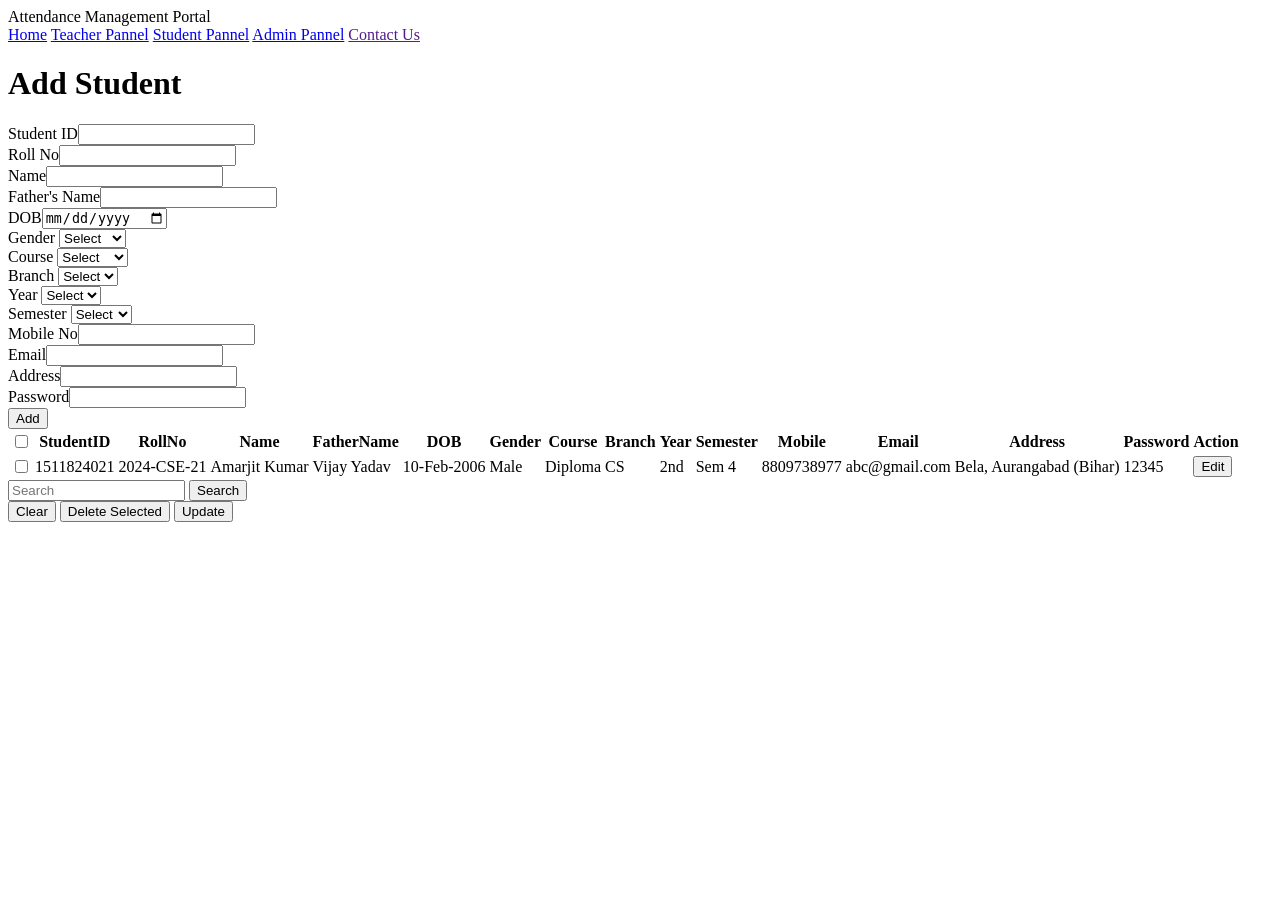
<file: Html/addstd.html>
<!DOCTYPE html>
<html lang="en">
  <head>
    <meta charset="UTF-8" />
    <meta name="viewport" content="width=device-width, initial-scale=1.0" />
    <title>Document</title>
    <link
      rel="stylesheet"
      href="C:\Users\Appu Yadav\Desktop\Backend\CSS\addstd.css"
    />
  </head>
  <body>
    <header>
      <div class="navbar">
        <div class="nav border">Attendance Management Portal</div>
      </div>
      <div class="pannel">
        <div class="pannel-ops">
          <a class="border" href="index.html">Home</a>
          <a class="border" href="logintecher.html" target="_blank"
            >Teacher Pannel</a
          >
          <a class="border" href="loginstd.html" target="_blank"
            >Student Pannel</a
          >
          <a class="border" href="loginadmin.html" target="_blank"
            >Admin Pannel</a
          >
          <a class="border" href="">Contact Us</a>
        </div>
      </div>
    </header>

    <div class="container">
      <h1>Add Student</h1>

      <div class="content">
        <div class="form-box">
          <form action="">
            <div class="form-group">
              <label>Student ID</label><input type="text" required />
            </div>
            <div class="form-group">
              <label>Roll No</label><input type="text" required />
            </div>
            <div class="form-group">
              <label>Name</label><input type="text" required />
            </div>
            <div class="form-group">
              <label>Father's Name</label><input type="text" />
            </div>
            <div class="form-group">
              <label>DOB</label><input type="date" />
            </div>
            <div class="form-group">
              <label>Gender</label>
              <select required>
                <option value="">Select</option>
                <option>Male</option>
                <option>Female</option>
              </select>
            </div>
            <div class="form-group">
              <label>Course</label>
              <select required>
                <option value="">Select</option>
                <option>B.Tech</option>
                <option>BCA</option>
                <option>Diploma</option>
              </select>
            </div>
            <div class="form-group">
              <label>Branch</label>
              <select required>
                <option value="">Select</option>
                <option>CS</option>
                <option>IT</option>
                <option>ECE</option>
              </select>
            </div>
            <div class="form-group">
              <label>Year</label>
              <select required>
                <option value="">Select</option>
                <option>1st</option>
                <option>2nd</option>
                <option>3rd</option>
                <option>4th</option>
              </select>
            </div>
            <div class="form-group">
              <label>Semester</label>
              <select required>
                <option value="">Select</option>
                <option>Sem 1</option>
                <option>Sem 2</option>
                <option>Sem 3</option>
                <option>Sem 4</option>
                <option>Sem 5</option>
                <option>Sem 6</option>
                <option>Sem 7</option>
                <option>Sem 8</option>
              </select>
            </div>
            <div class="form-group">
              <label for="phone ">Mobile No</label
              ><input
                type="tel"
                id="phone"
                name="phone"
                pattern="[0-9]{10}"
                required
              />
            </div>
            <div class="form-group">
              <label for="email">Email</label><input type="email" required />
            </div>
            <div class="form-group"><label>Address</label><input /></div>
            <div class="form-group">
              <label>Password</label><input type="password" required />
            </div>
            <button class="btn add">Add</button>
          </form>
        </div>

        <div class="table-box">
          <table>
            <tr>
              <th><input type="checkbox" id="selectAll" /></th>
              <th>StudentID</th>
              <th>RollNo</th>
              <th>Name</th>
              <th>FatherName</th>
              <th>DOB</th>
              <th>Gender</th>
              <th>Course</th>
              <th>Branch</th>
              <th>Year</th>
              <th>Semester</th>
              <th>Mobile</th>
              <th>Email</th>
              <th>Address</th>
              <th>Password</th>
              <th>Action</th>
            </tr>

            <tr>
              <td><input type="checkbox" class="rowSelect" /></td>
              <td>1511824021</td>
              <td>2024-CSE-21</td>
              <td>Amarjit Kumar</td>
              <td>Vijay Yadav</td>
              <td>10-Feb-2006</td>
              <td>Male</td>
              <td>Diploma</td>
              <td>CS</td>
              <td>2nd</td>
              <td>Sem 4</td>
              <td>8809738977</td>
              <td>abc@gmail.com</td>
              <td>Bela, Aurangabad (Bihar)</td>
              <td>12345</td>
              <td><button class="editBtn">Edit</button></td>
            </tr>
          </table>

          <div class="search-box">
            <input type="text" placeholder="Search" />
            <button class="search">Search</button>
          </div>
        </div>
      </div>

      <div class="btn-group">
        <button class="btn clear">Clear</button>
        <button class="btn delete">Delete Selected</button>
        <button class="btn update">Update</button>
      </div>
    </div>

    <script>
      const table = document.querySelector("table");
      const form = document.querySelector(".form-box form");
      const inputs = document.querySelectorAll(
        ".form-box input, .form-box select"
      );

      const addBtn = document.querySelector(".add");
      const clearBtn = document.querySelector(".clear");
      const deleteBtn = document.querySelector(".delete");
      const searchBtn = document.querySelector(".search");
      const updateBtn = document.querySelector(".update");
      const selectAll = document.getElementById("selectAll");

      let editRow = null;

      // ADD
      addBtn.addEventListener("click", function (e) {
        e.preventDefault();

        if (!form.checkValidity()) {
          form.reportValidity();
          return;
        }

        let row = table.insertRow(-1);

        let chk = row.insertCell();
        chk.innerHTML = "<input type='checkbox' class='rowSelect'>";

        inputs.forEach(function (i) {
          let cell = row.insertCell();
          cell.innerText = i.value || "-";
        });

        let actionCell = row.insertCell();
        actionCell.innerHTML = "<button class='editBtn'>Edit</button>";

        attachEditEvent();
        attachCheckboxSync();

        alert("Student Added Successfully!");
      });

      // CLEAR
      clearBtn.addEventListener("click", function () {
        inputs.forEach(function (i) {
          i.value = "";
        });
      });

      // SEARCH
      searchBtn.addEventListener("click", function () {
        let text = document
          .querySelector(".search-box input")
          .value.toLowerCase();
        for (let i = 1; i < table.rows.length; i++) {
          let rowText = table.rows[i].innerText.toLowerCase();
          table.rows[i].style.display = rowText.includes(text) ? "" : "none";
        }
      });

      // EDIT
      function attachEditEvent() {
        document.querySelectorAll(".editBtn").forEach(function (btn) {
          btn.onclick = function () {
            editRow = this.parentElement.parentElement;
            let cells = editRow.querySelectorAll("td");
            inputs.forEach(function (input, i) {
              input.value = cells[i + 1].innerText;
            });
          };
        });
      }
      attachEditEvent();

      // UPDATE
      updateBtn.addEventListener("click", function () {
        if (!editRow) return;
        let cells = editRow.querySelectorAll("td");
        inputs.forEach(function (input, i) {
          cells[i + 1].innerText = input.value;
        });
        editRow = null;
        alert("Row Updated Successfully!");
      });

      // SELECT ALL
      selectAll.addEventListener("change", function () {
        document.querySelectorAll(".rowSelect").forEach(function (ch) {
          ch.checked = selectAll.checked;
        });
      });

      // SYNC
      function attachCheckboxSync() {
        document.querySelectorAll(".rowSelect").forEach(function (ch) {
          ch.addEventListener("change", function () {
            let all = document.querySelectorAll(".rowSelect").length;
            let checked =
              document.querySelectorAll(".rowSelect:checked").length;
            selectAll.checked = all === checked;
          });
        });
      }
      attachCheckboxSync();

      // MULTIPLE DELETE
      deleteBtn.addEventListener("click", function () {
        let rows = document.querySelectorAll(".rowSelect:checked");
        if (rows.length === 0) {
          alert("Please select at least one row!");
          return;
        }
        rows.forEach(function (ch) {
          let row = ch.closest("tr");
          row.remove();
        });
        selectAll.checked = false;
      });
    </script>
  </body>
</html>
</file>
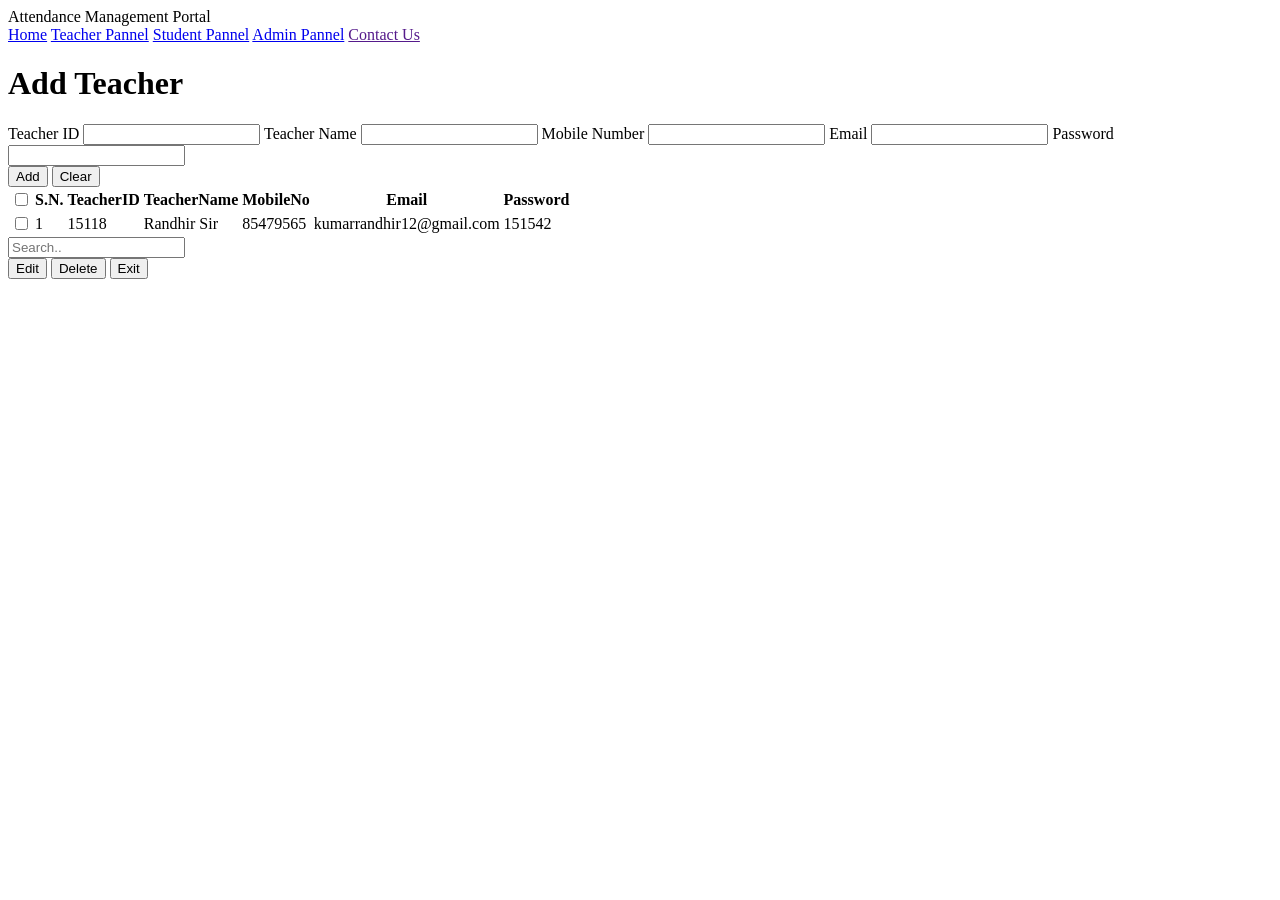
<file: Html/addteacher.html>
<!DOCTYPE html>
<html lang="en">
  <head>
    <meta name="viewport" content="width=device-width, initial-scale=1.0">
    <title>Add Teacher</title>
    <link
      rel="stylesheet"
      href="C:\Users\Appu Yadav\Desktop\Backend\CSS\addteacher.css"
    />
  </head> 
  <body>
    <header>
      <div class="navbar">
        <div class="nav border">Attendance Management Portal</div>
      </div>
      <div class="pannel">
        <div class="pannel-ops">
          <a class="border" href="index.html">Home</a>
          <a class="border" href="teacherlogin.html" target="_blank"
            >Teacher Pannel</a
          >
          <a class="border" href="loginstd.html" target="_blank"
            >Student Pannel</a
          >
          <a class="border" href="adminpannel.html" target="_blank"
            >Admin Pannel</a
          >
          <a class="border" href="">Contact Us</a>
        </div>
      </div>
    </header>
    <div class="container">
      <h1>Add Teacher</h1>
      <div class="layout">
        <!-- Form -->
        <div class="form-box">
          <form action="">
          <label>Teacher ID</label>
          <input type="text" id="tid"  required/>

          <label>Teacher Name</label>
          <input type="text" id="tname"  required/>

          <label>Mobile Number</label>
          <input type="tel" id="mobile"  required/>

          <label>Email</label>
          <input type="email" id="email"  required/>

          <label>Password</label>
          <input type="password" id="password" required />
          <div class="form-buttons">
            <button type="button" class="btn-add" onclick="addTeacher()">Add</button>
            <button type="button" class="btn-clear" onclick="clearForm()">Clear</button>
          </div>
          </form>
        </div>

        <!-- Table -->
        <div class="table-wrapper">
          <table id="teacherTable">
            <thead>
              <tr>
                <th>
                  <input
                    type="checkbox"
                    id="selectAll"
                    onclick="toggleAll(this)"
                  />
                </th>
                <th>S.N.</th>
                <th>TeacherID</th>
                <th>TeacherName</th>
                <th>MobileNo</th>
                <th>Email</th>
                <th>Password</th>
              </tr>
            </thead>

            <tbody>
              <tr onclick="selectRow(this)">
                <td><input type="checkbox" class="row-check" /></td>
                <td>1</td>
                <td>15118</td>
                <td>Randhir Sir</td>
                <td>85479565</td>
                <td>kumarrandhir12@gmail.com</td>
                <td>151542</td>
              </tr>
            </tbody>
          </table>
        </div>
      </div>

      <!-- Bottom Controls -->
      <div class="bottom-controls">
        <div class="search-box">
          <input
            type="text"
            id="search"
            placeholder="Search.."
            onkeyup="searchTeacher()"
          />
        </div>
        <button class="btn-edit" onclick="editTeacher()">Edit</button>
        <button class="btn-delete" onclick="deleteTeacher()">Delete</button>
        <button class="btn-exit" onclick="exitPage()">Exit</button>
      </div>
    </div>
    <script>
let selectedRow = null;

function addTeacher() {
  const tid = document.getElementById("tid").value.trim();
  const tname = document.getElementById("tname").value.trim();
  const mobile = document.getElementById("mobile").value.trim();
  const email = document.getElementById("email").value.trim();
  const password = document.getElementById("password").value.trim();

  if (!tid || !tname || !mobile || !email) {
    alert("Teacher ID, Name, Mobile and Email Required hai");
    return;
  }

  // Mobile Number Validation (10 digits)
  const mobilePattern = /^[0-9]{10}$/;
  if (!mobilePattern.test(mobile)) {
    alert("Valid 10 Digit Mobile Number Enter Kare");
    return;
  }

  // Email Validation
  const emailPattern = /^[^ ]+@[^ ]+\.[a-z]{2,3}$/;
  if (!emailPattern.test(email)) {
    alert("Valid Email ID Enter Kare");
    return;
  }

  const tbody = document.querySelector("#teacherTable tbody");
  const row = tbody.insertRow();

  row.onclick = () => selectRow(row);

  row.innerHTML = `
    <td><input type="checkbox" class="row-check"></td>
    <td>${tbody.rows.length}</td>
    <td>${tid}</td>
    <td>${tname}</td>
    <td>${mobile}</td>
    <td>${email}</td>
    <td>${password}</td>
  `;

  clearForm();
}

function clearForm() {
  document.querySelectorAll(".form-box input").forEach(i => i.value = "");
  selectedRow = null;
}

function selectRow(row) {
  selectedRow = row;
  const c = row.cells;
  document.getElementById("tid").value = c[2].innerText;
  document.getElementById("tname").value = c[3].innerText;
  document.getElementById("mobile").value = c[4].innerText;
  document.getElementById("email").value = c[5].innerText;
  document.getElementById("password").value = c[6].innerText;
}

function editTeacher() {
  if (!selectedRow) {
    alert("Select a row to edit");
    return;
  }

  selectedRow.cells[2].innerText = document.getElementById("tid").value;
  selectedRow.cells[3].innerText = document.getElementById("tname").value;
  selectedRow.cells[4].innerText = document.getElementById("mobile").value;
  selectedRow.cells[5].innerText = document.getElementById("email").value;
  selectedRow.cells[6].innerText = document.getElementById("password").value;

  clearForm();
}

// ------------ MULTIPLE DELETE --------------
function deleteTeacher() {
  const checked = document.querySelectorAll(".row-check:checked");

  if (checked.length === 0) {
    alert("Select at least one row to delete");
    return;
  }

  checked.forEach(ch => ch.closest("tr").remove());
  renumber();
  clearForm();
}

// Renumber S.N after delete
function renumber() {
  document
    .querySelectorAll("#teacherTable tbody tr")
    .forEach((row, i) => row.cells[1].innerText = i + 1);
}

// Select All
function toggleAll(box) {
  document.querySelectorAll(".row-check").forEach(c => c.checked = box.checked);
}

// ----------- SEARCH --------------
function searchTeacher() {
  const value = document.getElementById("search").value.toLowerCase();
  const rows = document.querySelectorAll("#teacherTable tbody tr");

  rows.forEach(row => {
    const text = row.innerText.toLowerCase();
    row.style.display = text.includes(value) ? "" : "none";
  });
}

function exitPage() {
  alert("Exit clicked");
}
</script>

    </script>
  </body>
</html>
</file>
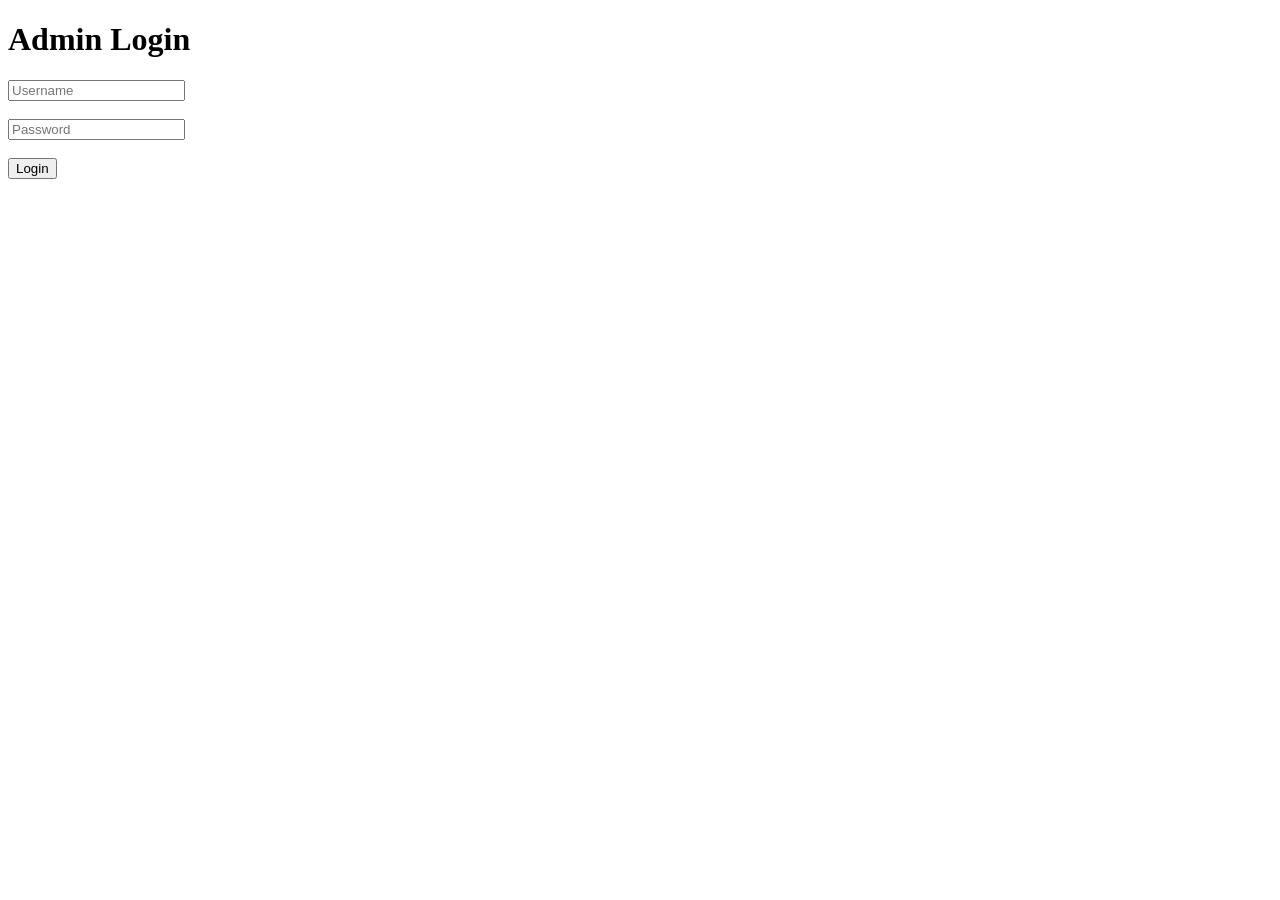
<file: Html/adminlogin.html>
<!DOCTYPE html>
<html>
<head>
  <title>Admin Login</title>
  <link rel="stylesheet" href="C:\Users\Appu Yadav\Desktop\Backend\CSS\login.css">
</head>
<body>
<div class="wrapper">
   <div class="head">
    <h1>Admin Login</h1>
    </div>
    <div class="input">
        <input id="user" placeholder="Username"><br><br>
        <input id="pass" type="password" placeholder="Password"><br><br>

        <button onclick="login()">Login</button>
    </div>
</div>

<script>
function login(){
  var u = document.getElementById("user").value.trim();
  var p = document.getElementById("pass").value.trim();

  if(u === "admin" && p === "admin"){
    alert("Login Successful");
    window.location.href = "adminpannel.html";
  } else {
    alert("Wrong Username or Password");
  }
}
</script>

</body>
</html>
</file>
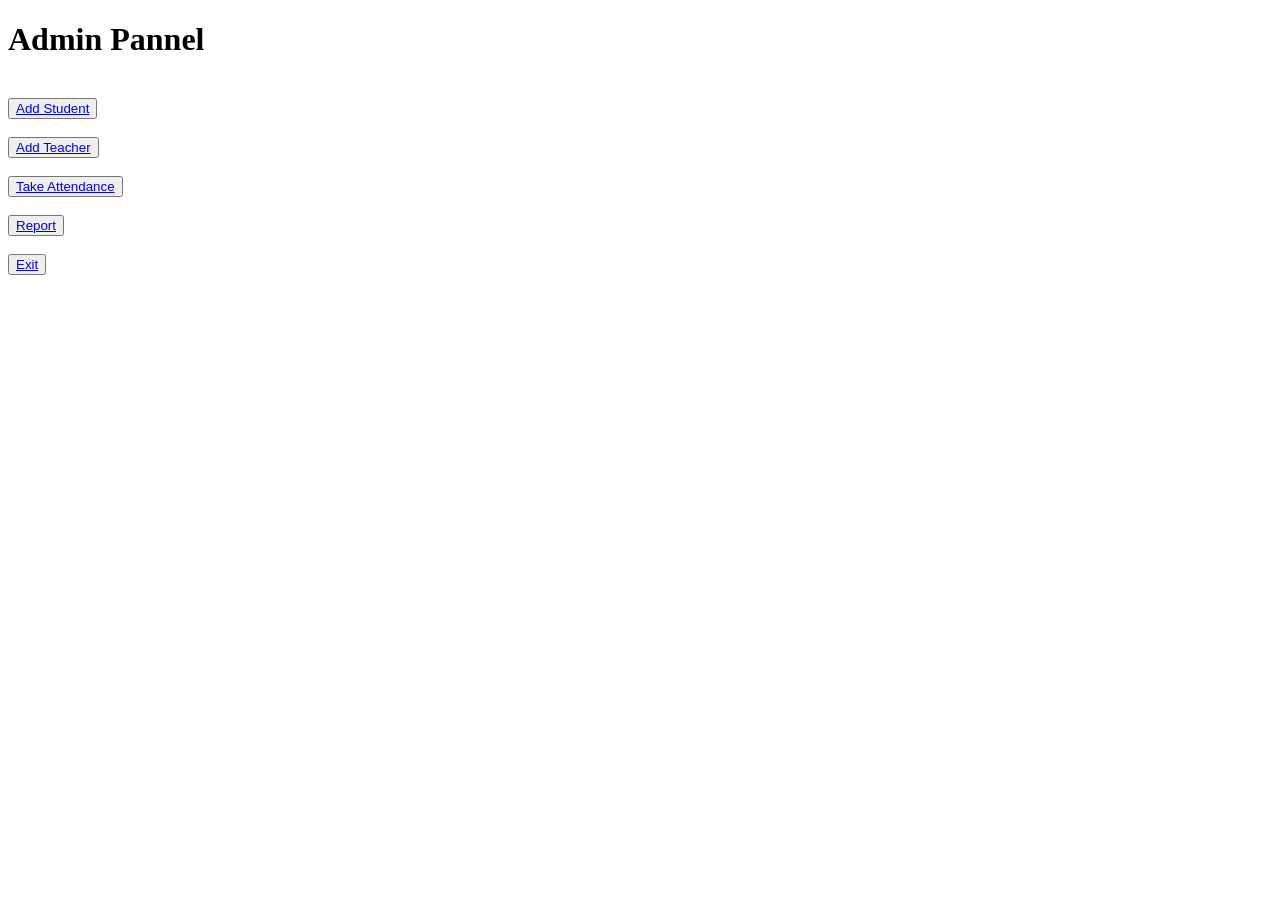
<file: Html/adminpannel.html>
<!DOCTYPE html>
<html lang="en">
<head>
    <meta charset="UTF-8">
    <meta name="viewport" content="width=device-width, initial-scale=1.0">
    <title>Admin Pannel</title>
    <link rel="stylesheet" href="C:\Users\Appu Yadav\Desktop\Backend\CSS\adminpannel.css">
</head>
<body>
    <div class="admin">
        <div class="head">
         <h1>Admin Pannel</h1>
         </div><br>
    <div class="button">
    <button class="butt"><a href="addstd.html">Add Student </a></button> <br>
    <br>
    <button class="butt"> <a href="addteacher.html">Add Teacher</a> </button> <br>
    <br>
    <button class="butt"><a href="class-attendance.html">Take Attendance</a></button> <br>
    <br>
    <button class="butt"><a href="report.html">Report</a></button> <br>
    <br>
    <button class="butt"> <a href="index.html">Exit</a></button>
    </div>
    </div>
</body>
</html>
</file>
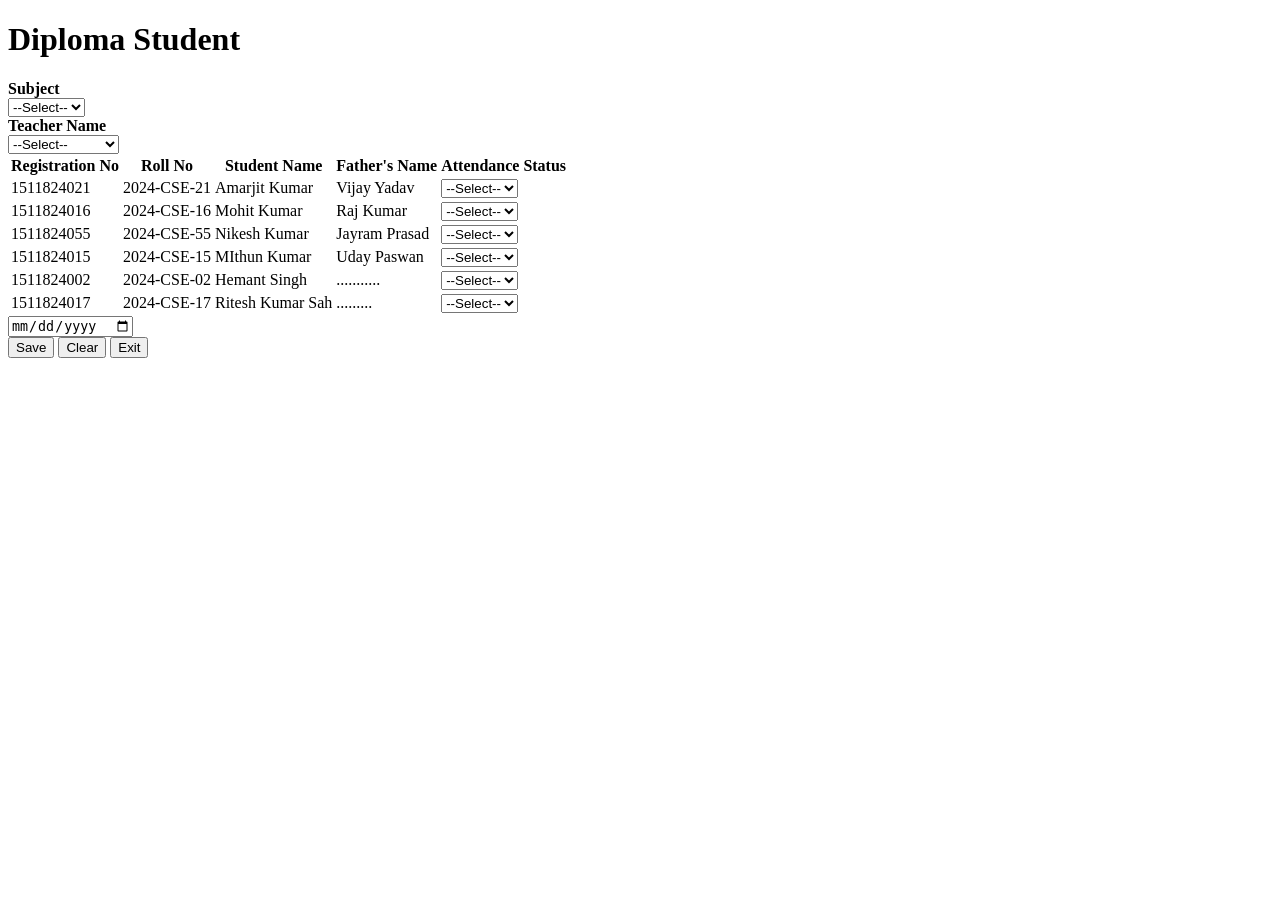
<file: Html/class-attendance.html>
<!DOCTYPE html>
<html lang="en">
  <head>
    <meta charset="UTF-8" />
    <meta name="viewport" content="width=device-width, initial-scale=1.0" />
    <title>Diploma Student Attendance</title>
    <link
      rel="stylesheet"
      href="C:\Users\Appu Yadav\Desktop\Backend\CSS\class-attendance.css"
    />
  </head>
  <body>
    <div class="container">
      <h1>Diploma Student</h1>
      <div class="top-row">
        <div>
          <label><b>Subject</b></label
          ><br />
          <select id="subject">
            <option value="">--Select--</option>
            <option>DBMS</option>
            <option>JAVA</option>
            <option>TOC</option>
            <option>COA</option>
            <option>CTM</option>
          </select>
        </div>
        <div>
          <label><b>Teacher Name</b></label
          ><br />
          <select id="teacher">
            <option value="">--Select--</option>
            <option>Mr. Randhir Sir</option>
            <option>Ms. Ayushi Raj</option>
            <option>Mr. Anurag Sir</option>
            <option>Mr. Kundan Sir</option>
          </select>
        </div>
      </div>
      <div class="table-wrapper">
      <table id="studentTable">
        <thead>
          <tr>
            <th>Registration No</th>
            <th>Roll No</th>
            <th>Student Name</th>
            <th>Father's Name</th>
            <th>Attendance Status</th>
          </tr>
        </thead>
        <tbody>
          <tr>
            <td>1511824021</td>
            <td>2024-CSE-21</td>
            <td>Amarjit Kumar</td>
            <td>Vijay Yadav</td>
            <td>
              <select>
                <option value="">--Select--</option>
                <option>Present</option>
                <option>Absent</option>
              </select>
            </td>
          </tr>

          <tr>
            <td>1511824016</td>
            <td>2024-CSE-16</td>
            <td>Mohit Kumar</td>
            <td>Raj Kumar</td>
            <td>
              <select>
                <option value="">--Select--</option>
                <option>Present</option>
                <option>Absent</option>
              </select>
            </td>
          </tr>

          <tr>
            <td>1511824055</td>
            <td>2024-CSE-55</td>
            <td>Nikesh Kumar</td>
            <td>Jayram Prasad</td>
            <td>
              <select>
                <option value="">--Select--</option>
                <option>Present</option>
                <option>Absent</option>
              </select>
            </td>
          </tr>
          <tr>
            <td>1511824015</td>
            <td>2024-CSE-15</td>
            <td>MIthun Kumar</td>
            <td>Uday Paswan</td>
            <td>
              <select>
                <option value="">--Select--</option>
                <option>Present</option>
                <option>Absent</option>
              </select>
            </td>
          </tr>

          <tr>
            <td>1511824002</td>
            <td>2024-CSE-02</td>
            <td>Hemant Singh</td>
            <td>...........</td>
            <td>
              <select>
                <option value="">--Select--</option>
                <option>Present</option>
                <option>Absent</option>
              </select>
            </td>
          </tr>

          <tr>
            <td>1511824017</td>
            <td>2024-CSE-17</td>
            <td>Ritesh Kumar Sah</td>
            <td>.........</td>
            <td>
              <select>
                <option value="">--Select--</option>
                <option>Present</option>
                <option>Absent</option>
              </select>
            </td>
          </tr>
        </tbody>
      </table>
      </div>
      <!-- Calendar -->
      <div class="calendar-box">
        <input type="date" id="datePicker" />
      </div>
      <div class="controls">
        <button class="save" onclick="saveAttendance()">Save</button>
        <button class="clear" onclick="clearForm()">Clear</button>
        <button class="exit" onclick="exitPage()">Exit</button>
      </div>
    </div>
    <script>
      function saveAttendance() {
        alert("Attendance Saved Successfully!");
      }

      function clearForm() {

        document.getElementById("attendancestatus").value = "";
        document.getElementById("subject").value = "";
        document.getElementById("teacher").value = "";
        document.getElementById("attendancestatus").value = "";
        document.getElementById("datePicker").value = "";

        document
          .querySelectorAll("#studentTable select")
          .forEach((s) => (s.value = "Present"));
        document
          .querySelectorAll("#studentTable input")
          .forEach((i) => (i.value = ""));
      }

      function exitPage() {
        alert("Exit Button Clicked");
      }
    </script>
  </body>
</html>
</file>
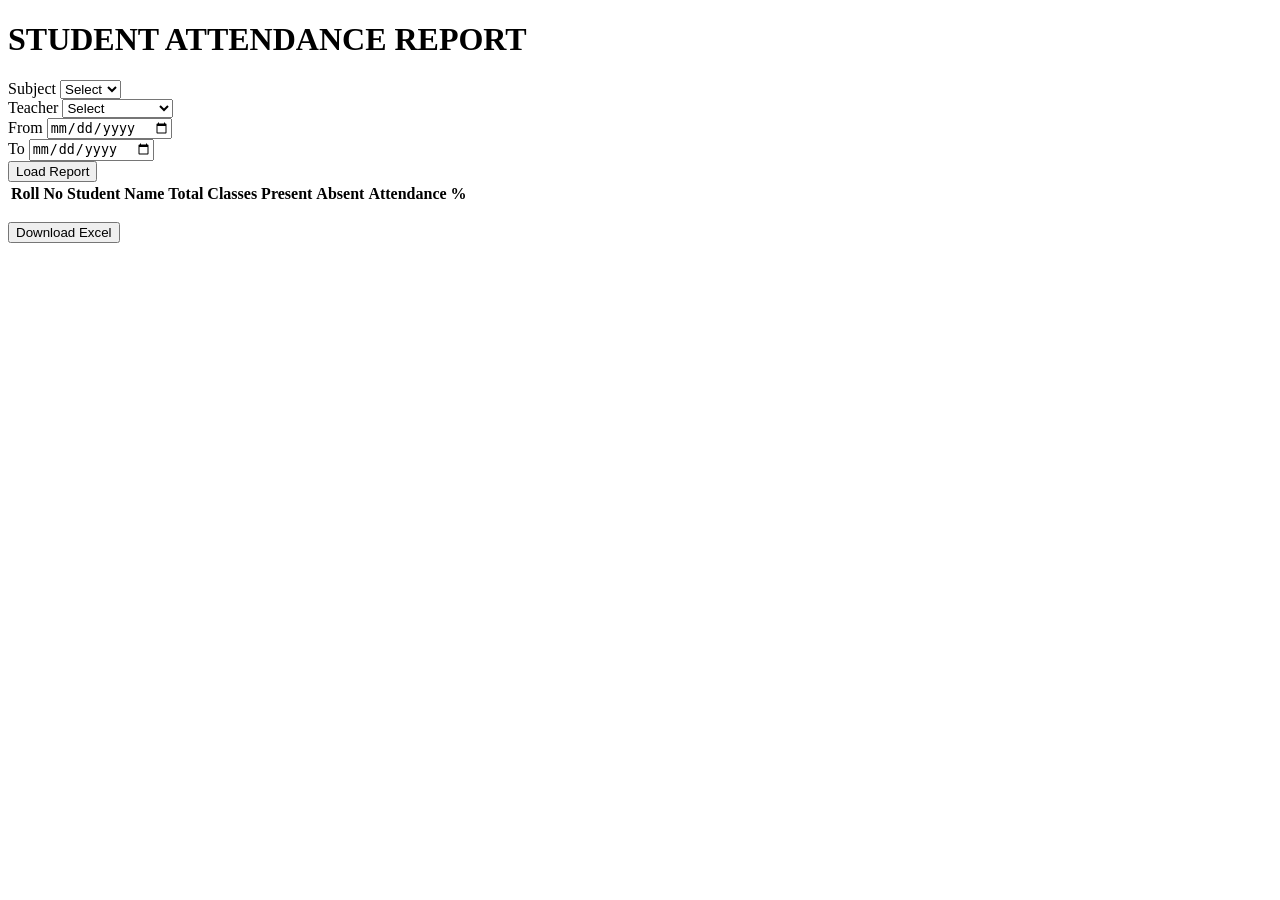
<file: Html/report.html>
<!DOCTYPE html>
<html lang="en">
<head>
<meta charset="UTF-8" />
<meta name="viewport" content="width=device-width, initial-scale=1.0" />
<title>Attendance Report</title>

<link rel="stylesheet" href="C:\Users\Appu Yadav\Desktop\Backend\CSS\report.css">
</head>

<body>

<div class="container">

<h1>STUDENT ATTENDANCE REPORT</h1>

<!-- Filters -->
<div class="filters">

<div class="filter-box">
<label>Subject</label>
<select id="subject">
<option value="">Select</option>
<option>DBMS</option>
<option>JAVA</option>
<option>TOC</option>
<option>COA</option>
<option>CTM</option>
</select>
</div>

<div class="filter-box">
<label>Teacher</label>
<select id="teacher">
<option value="">Select</option>
<option>Mr. Randhir Sir</option>
<option>Ms. Ayushi Raj</option>
<option>Mr. Anurag Sir</option>
<option>Mr. Kundan Sir</option>
</select>
</div>

<div class="filter-box">
<label>From</label>
<input type="date" id="fromDate">
</div>

<div class="filter-box">
<label>To</label>
<input type="date" id="toDate">
</div>

<div class="filter-box">
<button class="load-btn" onclick="loadReport()">Load Report</button>
</div>
</div>

<!-- Report Table -->
<div class="table-container">
<table id="reportTable">
<thead>
<tr>
<th>Roll No</th>
<th>Student Name</th>
<th>Total Classes</th>
<th>Present</th>
<th>Absent</th>
<th>Attendance %</th>
</tr>
</thead>
<tbody></tbody>
</table>
</div>

<p class="summary" id="summaryText"></p>

<button class="export" onclick="exportExcel()">Download Excel</button>

</div>

<script>
// SAMPLE DATA (Database ke jagah)
const students = [
{roll:"2024-CSE-21", name:"Amarjit Kumar", total:20, present:18},
{roll:"2024-CSE-16", name:"Mohit Kumar", total:20, present:10},
{roll:"2024-CSE-55", name:"Nikesh Kumar", total:20, present:7},
{roll:"2024-CSE-15", name:"Mithun Kumar", total:20, present:20},
{roll:"2024-CSE-02", name:"Hemant Singh", total:20, present:11},
{roll:"2024-CSE-17", name:"Ritesh Kumar", total:20, present:5}
];

function loadReport(){

let subject=document.getElementById("subject").value;
let teacher=document.getElementById("teacher").value;
let from=document.getElementById("fromDate").value;
let to=document.getElementById("toDate").value;

if(subject=="" || teacher=="" || from=="" || to==""){
alert("Please select all filters");
return;
}
if(from > to){
alert("Starting date cannot be greater than Ending date");
return;
}

let tbody=document.querySelector("#reportTable tbody");
tbody.innerHTML="";

let totalPresent=0,totalClasses=0;

students.forEach(s=>{
let absent = s.total - s.present;
let percent = ((s.present/s.total)*100).toFixed(2);

tbody.innerHTML += `
<tr>
<td>${s.roll}</td>
<td>${s.name}</td>
<td>${s.total}</td>
<td>${s.present}</td>
<td>${absent}</td>
<td>${percent}%</td>
</tr>
`;

totalPresent+=s.present;
totalClasses+=s.total;
});

// Summary
let overall = ((totalPresent/totalClasses)*100).toFixed(2);
document.getElementById("summaryText").innerText =
"Overall Attendance Percentage : " + overall + "%";
}

// EXCEL DOWNLOAD
function exportExcel(){
var table=document.getElementById("reportTable");
var html=table.outerHTML;

var blob=new Blob(['\ufeff',html],{
type:'application/vnd.ms-excel'
});

var url=URL.createObjectURL(blob);
var a=document.createElement("a");
a.href=url;
a.download="Attendance_Report.xls";
a.click();
}
</script>

</body>
</html>
</file>
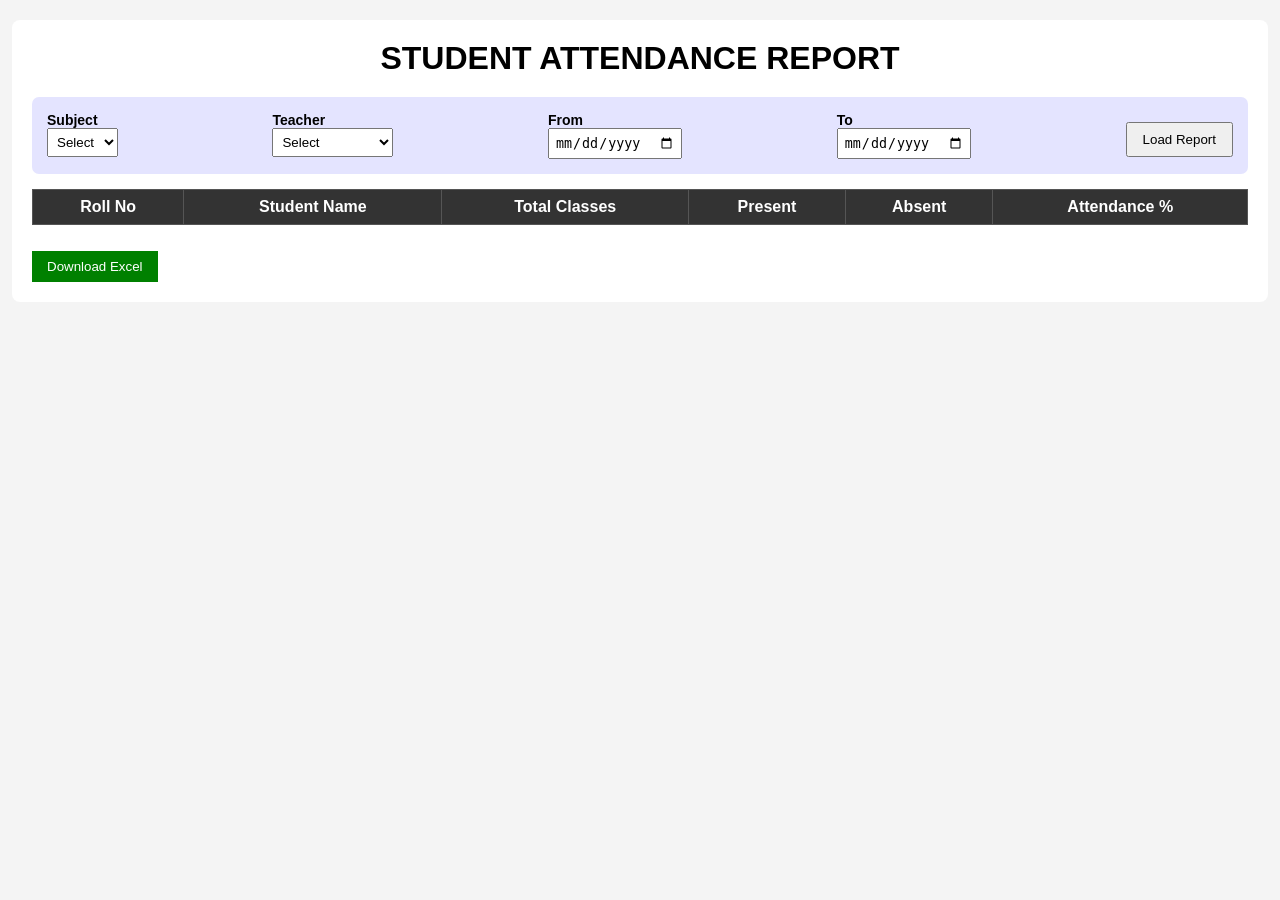
<file: Html/reports.html>
<!DOCTYPE html>
<html lang="en">
<head>
<meta charset="UTF-8">
<meta charset="UTF-8" />
<meta name="viewport" content="width=device-width, initial-scale=1.0" />
<title>Attendance Report</title>

<style>
body{font-family:Arial;background:#f4f4f4;margin:0}
.container{width:95%;margin:20px auto;background:white;padding:20px;border-radius:8px}
h1{text-align:center;margin:0 0 20px}
.filters{display:flex;justify-content:space-between;background:#e4e4ff;padding:15px;border-radius:7px}
.filters div{font-size:14px}
.filters select,.filters input{padding:5px}
table{width:100%;border-collapse:collapse;margin-top:15px}
th,td{border:1px solid #555;padding:8px;text-align:center}
thead{background:#333;color:white}
.summary{margin-top:10px;font-weight:bold}
button{padding:8px 15px;margin-top:10px;cursor:pointer}
.export{background:green;color:white;border:none}
</style>
</head>

<body>

<div class="container">

<h1>STUDENT ATTENDANCE REPORT</h1>

<!-- Filters -->
<div class="filters">

<div>
<label><b>Subject</b></label><br>
<select id="subject">
<option value="">Select</option>
<option>DBMS</option>
<option>JAVA</option>
<option>TOC</option>
<option>COA</option>
<option>CTM</option>
</select>
</div>

<div>
<label><b>Teacher</b></label><br>
<select id="teacher">
<option value="">Select</option>
<option>Mr. Randhir Sir</option>
<option>Ms. Ayushi Raj</option>
<option>Mr. Anurag Sir</option>
<option>Mr. Kundan Sir</option>
</select>
</div>

<div>
<label><b>From</b></label><br>
<input type="date" id="fromDate">
</div>

<div>
<label><b>To</b></label><br>
<input type="date" id="toDate">
</div>

<div>
<button onclick="loadReport()">Load Report</button>
</div>

</div>

<!-- Report Table -->
<table id="reportTable">
<thead>
<tr>
<th>Roll No</th>
<th>Student Name</th>
<th>Total Classes</th>
<th>Present</th>
<th>Absent</th>
<th>Attendance %</th>
</tr>
</thead>
<tbody></tbody>
</table>

<p class="summary" id="summaryText"></p>

<button class="export" onclick="exportExcel()">Download Excel</button>

</div>

<script>

// ******** SAMPLE DATA (Database ke jagah use ho sakta hai) ********
const students = [
{roll:"2024-CSE-21", name:"Amarjit Kumar", total:20, present:18},
{roll:"2024-CSE-16", name:"Mohit Kumar", total:20, present:10},
{roll:"2024-CSE-55", name:"Nikesh Kumar", total:20, present:7},
{roll:"2024-CSE-15", name:"Mithun Kumar", total:20, present:20},
{roll:"2024-CSE-02", name:"Hemant Singh", total:20, present:11},
{roll:"2024-CSE-17", name:"Ritesh Kumar", total:20, present:5}
];

function loadReport(){

let subject=document.getElementById("subject").value;
let teacher=document.getElementById("teacher").value;
let from=document.getElementById("fromDate").value;
let to=document.getElementById("toDate").value;

if(subject=="" || teacher=="" || from=="" || to==""){
alert("Please select all filters");
return;
}
if(from > to){
alert("Starting date cannot be greater than Ending date");
return;
}

let tbody=document.querySelector("#reportTable tbody");
tbody.innerHTML="";

let totalPresent=0,totalClasses=0;

students.forEach(s=>{
let absent = s.total - s.present;
let percent = ((s.present/s.total)*100).toFixed(2);

tbody.innerHTML += `
<tr>
<td>${s.roll}</td>
<td>${s.name}</td>
<td>${s.total}</td>
<td>${s.present}</td>
<td>${absent}</td>
<td>${percent}%</td>
</tr>
`;

totalPresent+=s.present;
totalClasses+=s.total;
});

// Summary
let overall = ((totalPresent/totalClasses)*100).toFixed(2);
document.getElementById("summaryText").innerText =
"Overall Attendance Percentage : " + overall + "%";
}


// ******** REAL EXCEL EXPORT ********
function exportExcel(){
var table=document.getElementById("reportTable");
var html=table.outerHTML;

var blob=new Blob(['\ufeff',html],{
type:'application/vnd.ms-excel'
});

var url=URL.createObjectURL(blob);
var a=document.createElement("a");
a.href=url;
a.download="Attendance_Report.xls";
a.click();
}

</script>

</body>
</html>
</file>
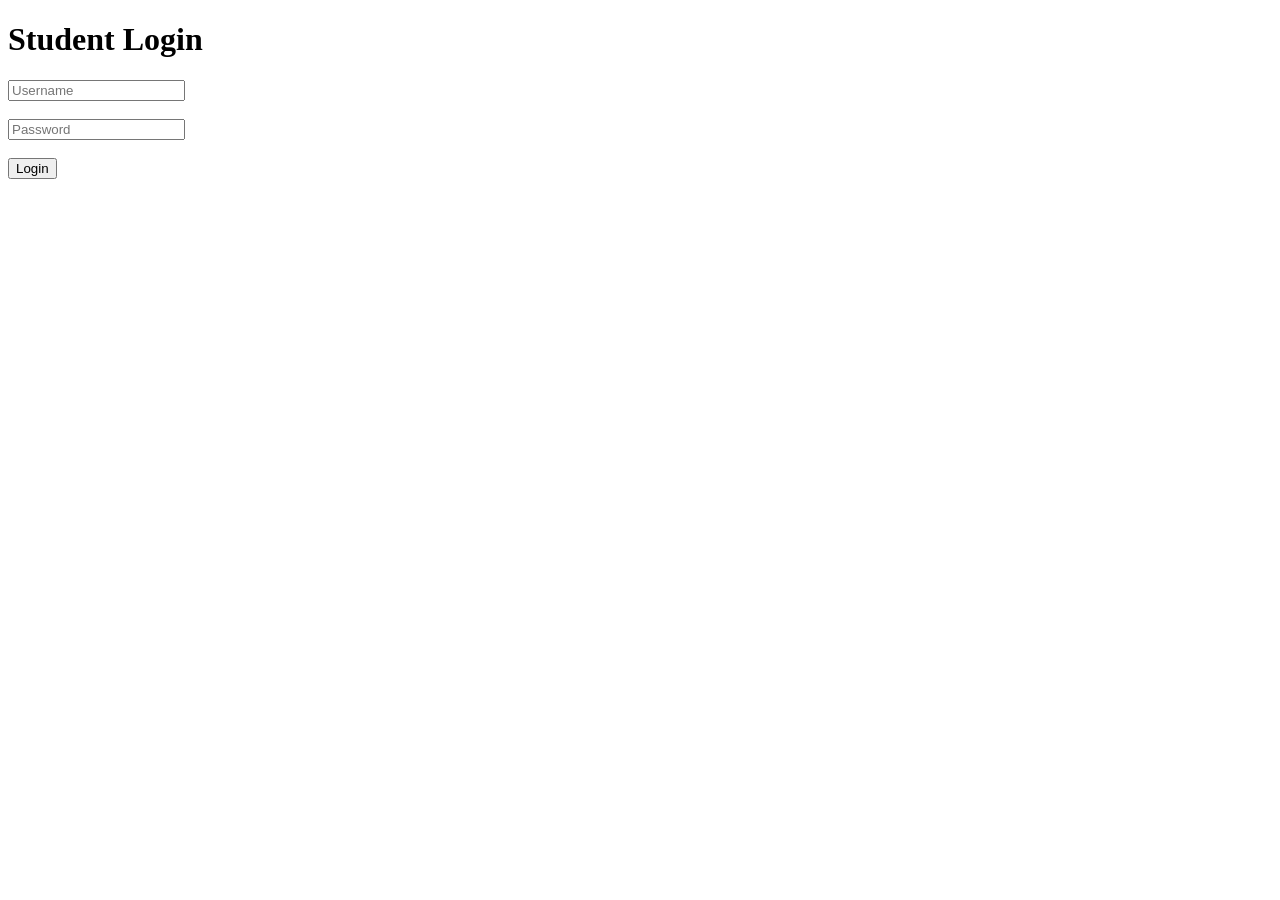
<file: Html/studentlogin.html>
<!DOCTYPE html>
<html>
<head>
   <meta charset="UTF-8" />
    <meta name="viewport" content="width=device-width, initial-scale=1.0" />
  <title> Student Login</title>
  <link rel="stylesheet" href="C:\Users\Appu Yadav\Desktop\Backend\CSS\login.css">
</head>
<body>
<div class="wrapper">
   <div class="head">
    <h1>Student Login</h1>
    </div>
    <div class="input">
        <input id="user" placeholder="Username"><br><br>
        <input id="pass" type="password" placeholder="Password"><br><br>

        <button onclick="login()">Login</button>
    </div>
</div>

<script>
function login(){
  var u = document.getElementById("user").value.trim();
  var p = document.getElementById("pass").value.trim();

  if(u === "admin" && p === "admin"){
    alert("Login Successful");
    window.location.href = "report.html";
  } else {
    alert("Wrong Username or Password");
  }
}
</script>

</body>
</html>
</file>
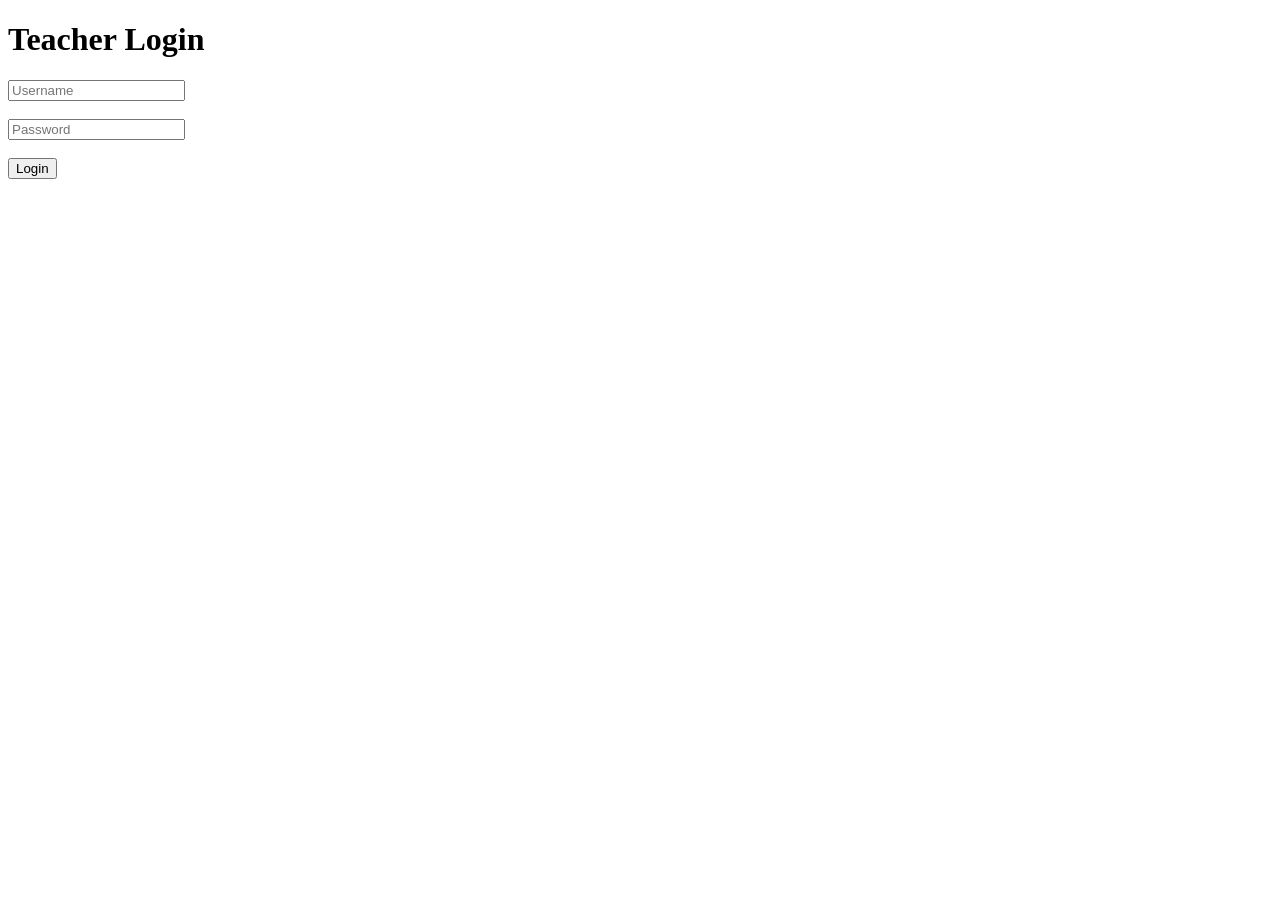
<file: Html/teacherlogin.html>
<!DOCTYPE html>
<html>
<head>
   <meta charset="UTF-8" />
    <meta name="viewport" content="width=device-width, initial-scale=1.0" />
  <title>Teacher Login</title>
  <link rel="stylesheet" href="C:\Users\Appu Yadav\Desktop\Backend\CSS\login.css">
</head>
<body>
<div class="wrapper">
   <div class="head">
    <h1>Teacher Login</h1>
    </div>
    <div class="input">
        <input id="user" placeholder="Username"><br><br>
        <input id="pass" type="password" placeholder="Password"><br><br>

        <button onclick="login()">Login</button>
    </div>
</div>

<script>
function login(){
  var u = document.getElementById("user").value.trim();
  var p = document.getElementById("pass").value.trim();

  if(u === "admin" && p === "admin"){
    alert("Login Successful");
    window.location.href = "teacherpannel.html";
  } else {
    alert("Wrong Username or Password");
  }
}
</script>

</body>
</html>
</file>
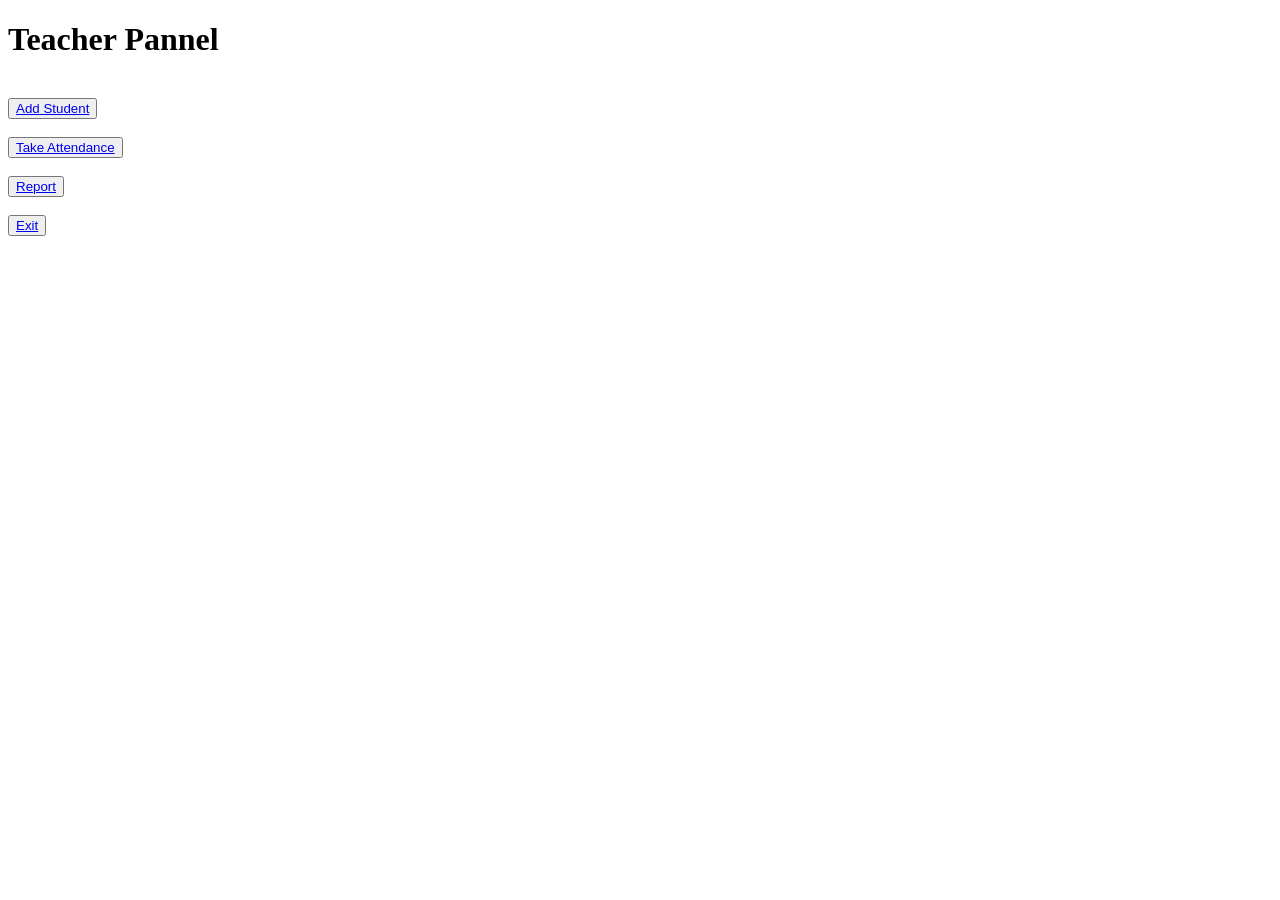
<file: Html/teacherpannel.html>
<!DOCTYPE html>
<html lang="en">
<head>
    <meta charset="UTF-8">
    <meta name="viewport" content="width=device-width, initial-scale=1.0">
    <title>Teacher Pannel</title>
    <link rel="stylesheet" href="C:\Users\Appu Yadav\Desktop\Backend\CSS\adminpannel.css">
</head>
<body>
    <div class="admin">
    <h1>Teacher Pannel</h1><br>
    <div class="button">
    <button class="butt"><a href="addstd.html">Add Student </a></button> <br>
    <br>
    <button class="butt"><a href="class-attendance.html">Take Attendance</a></button> <br>
    <br>
    <button class="butt"><a href="report.html">Report</a></button> <br>
    <br>
    <button class="butt"> <a href="index.html">Exit</a></button>
    </div>
    </div>
</body>
</html>
</file>
